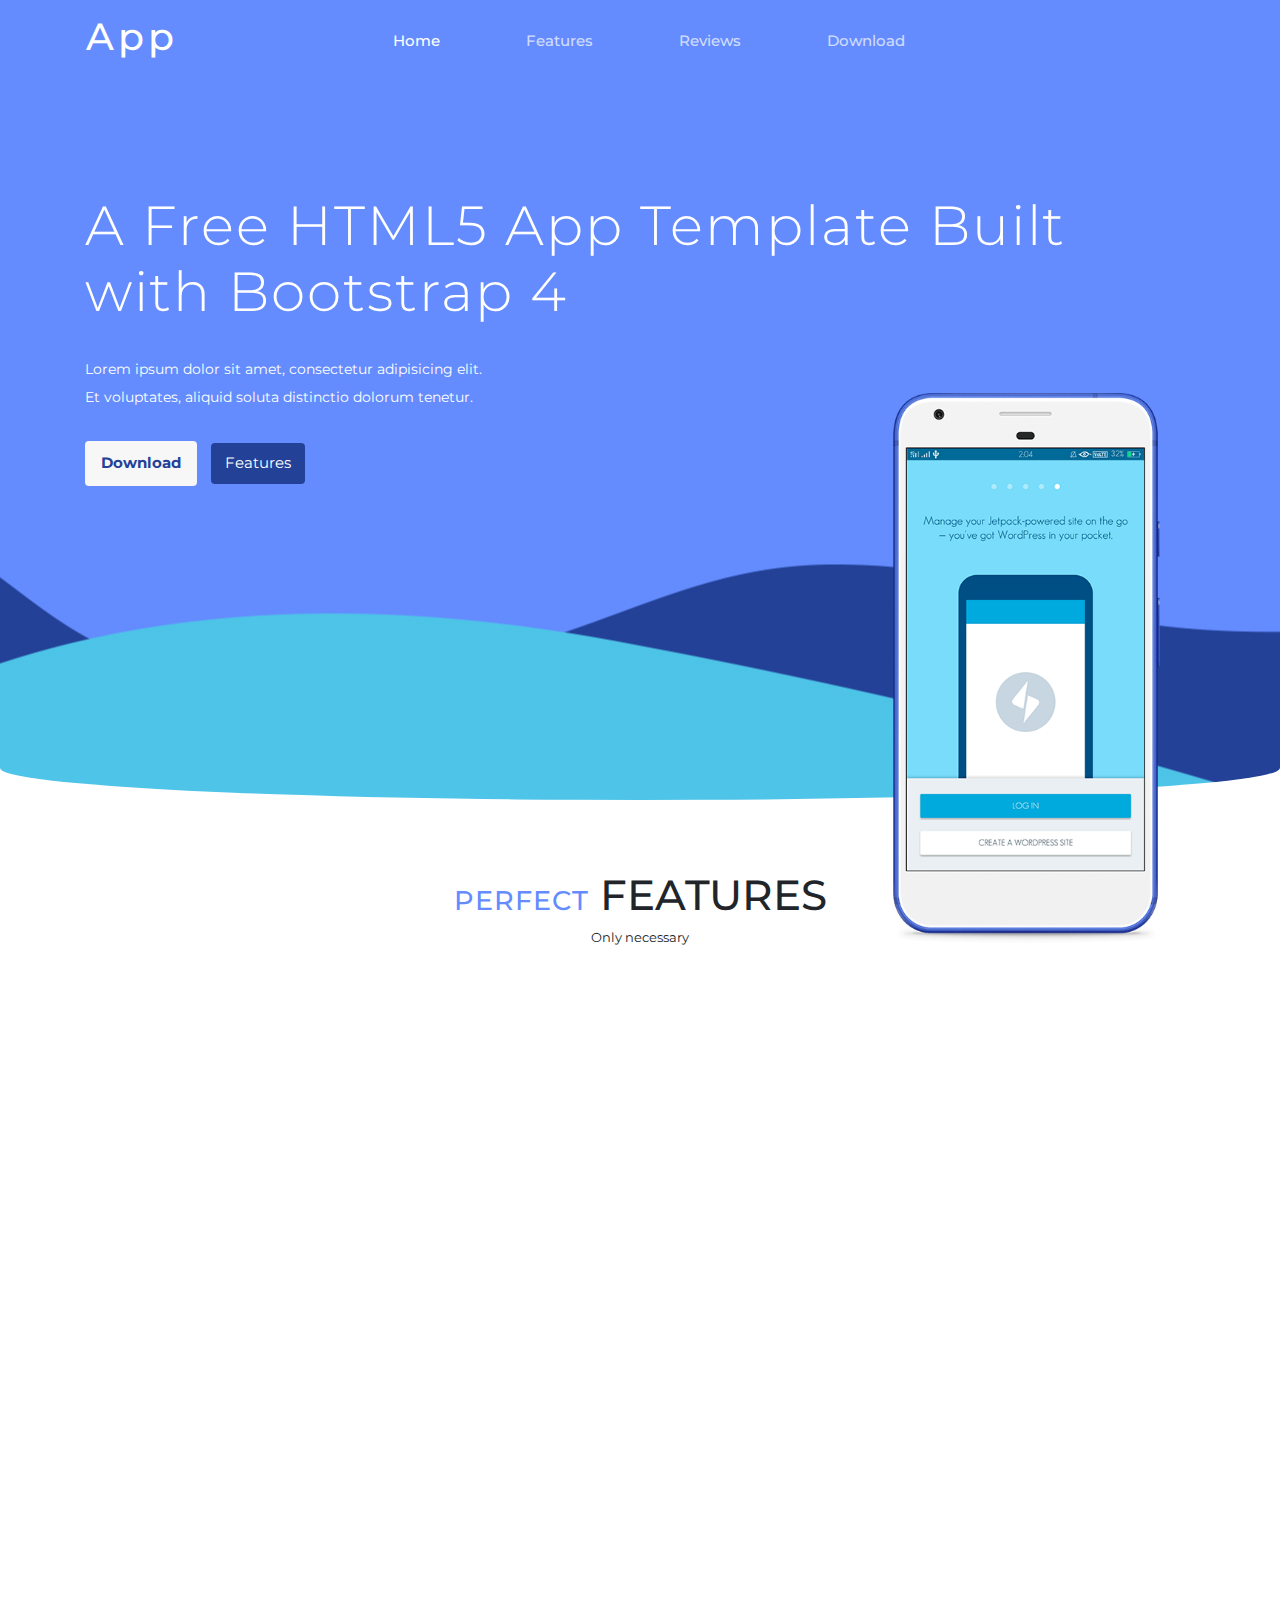
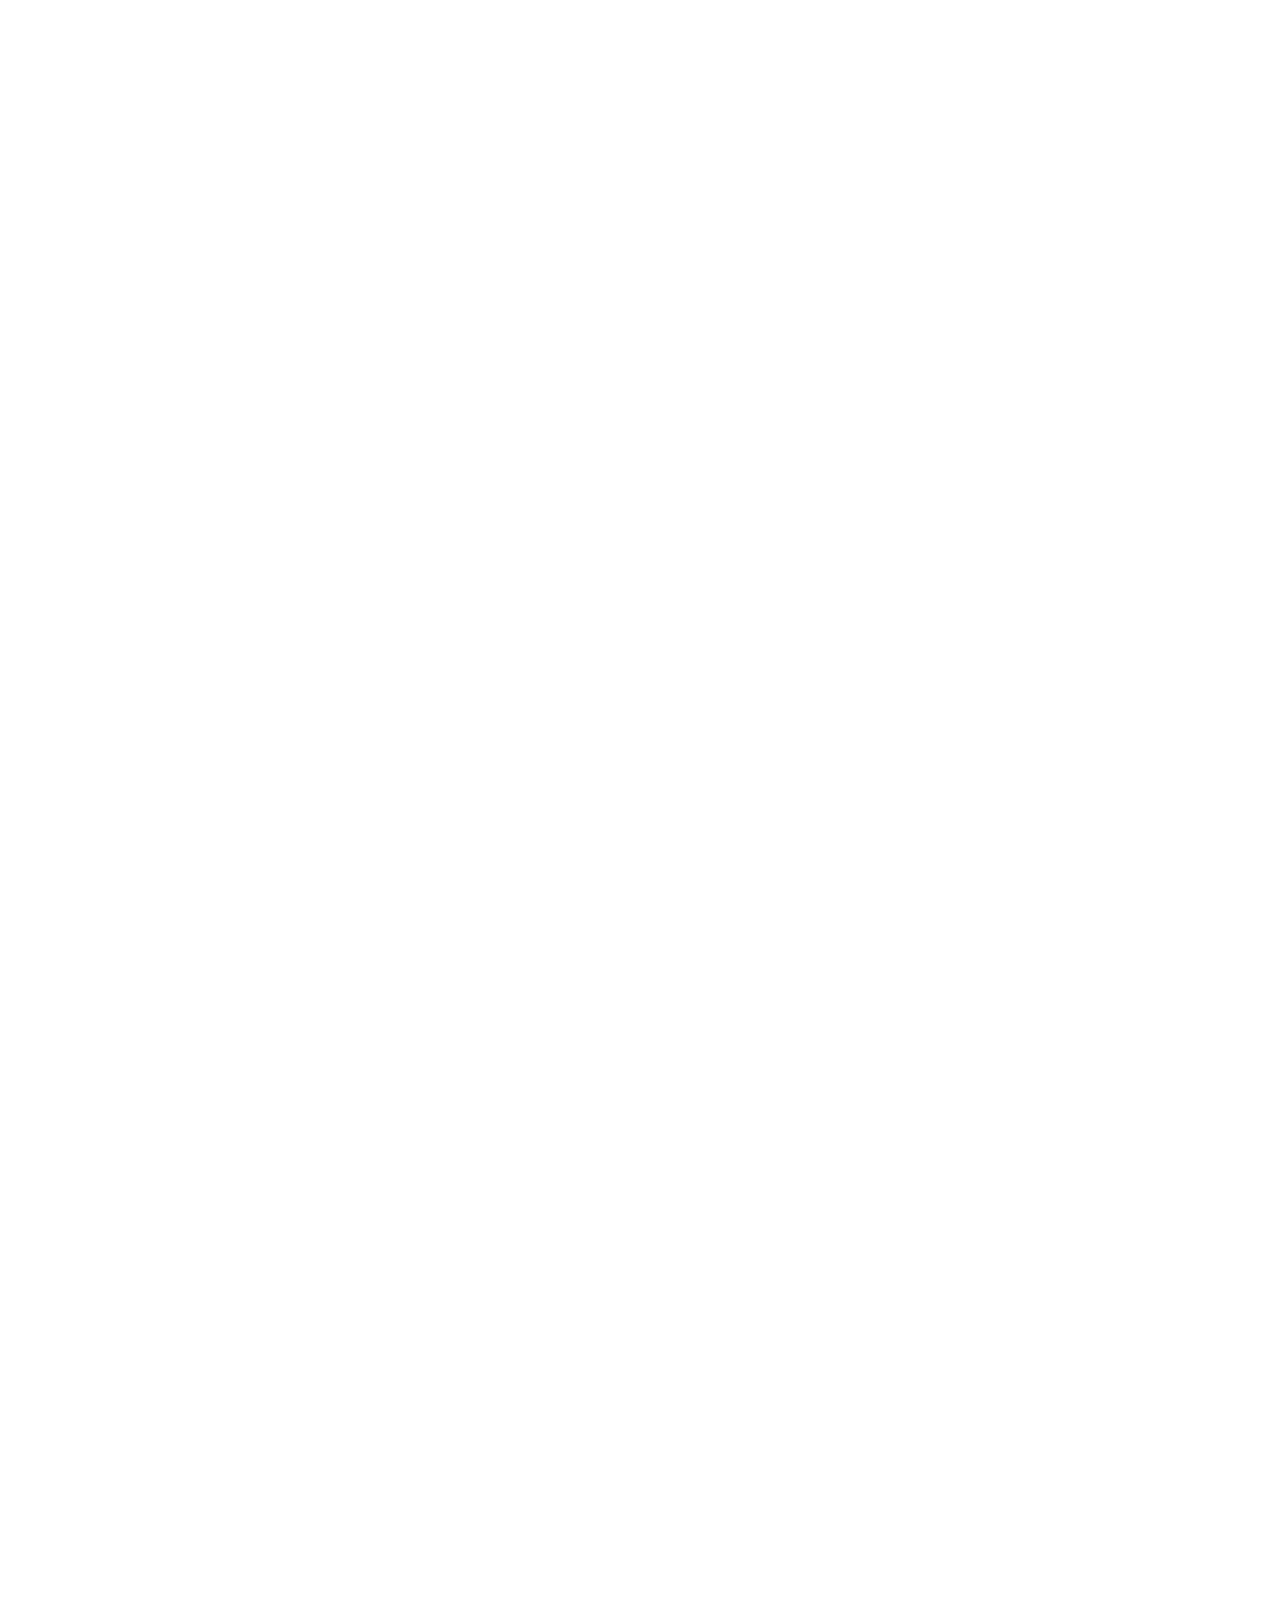
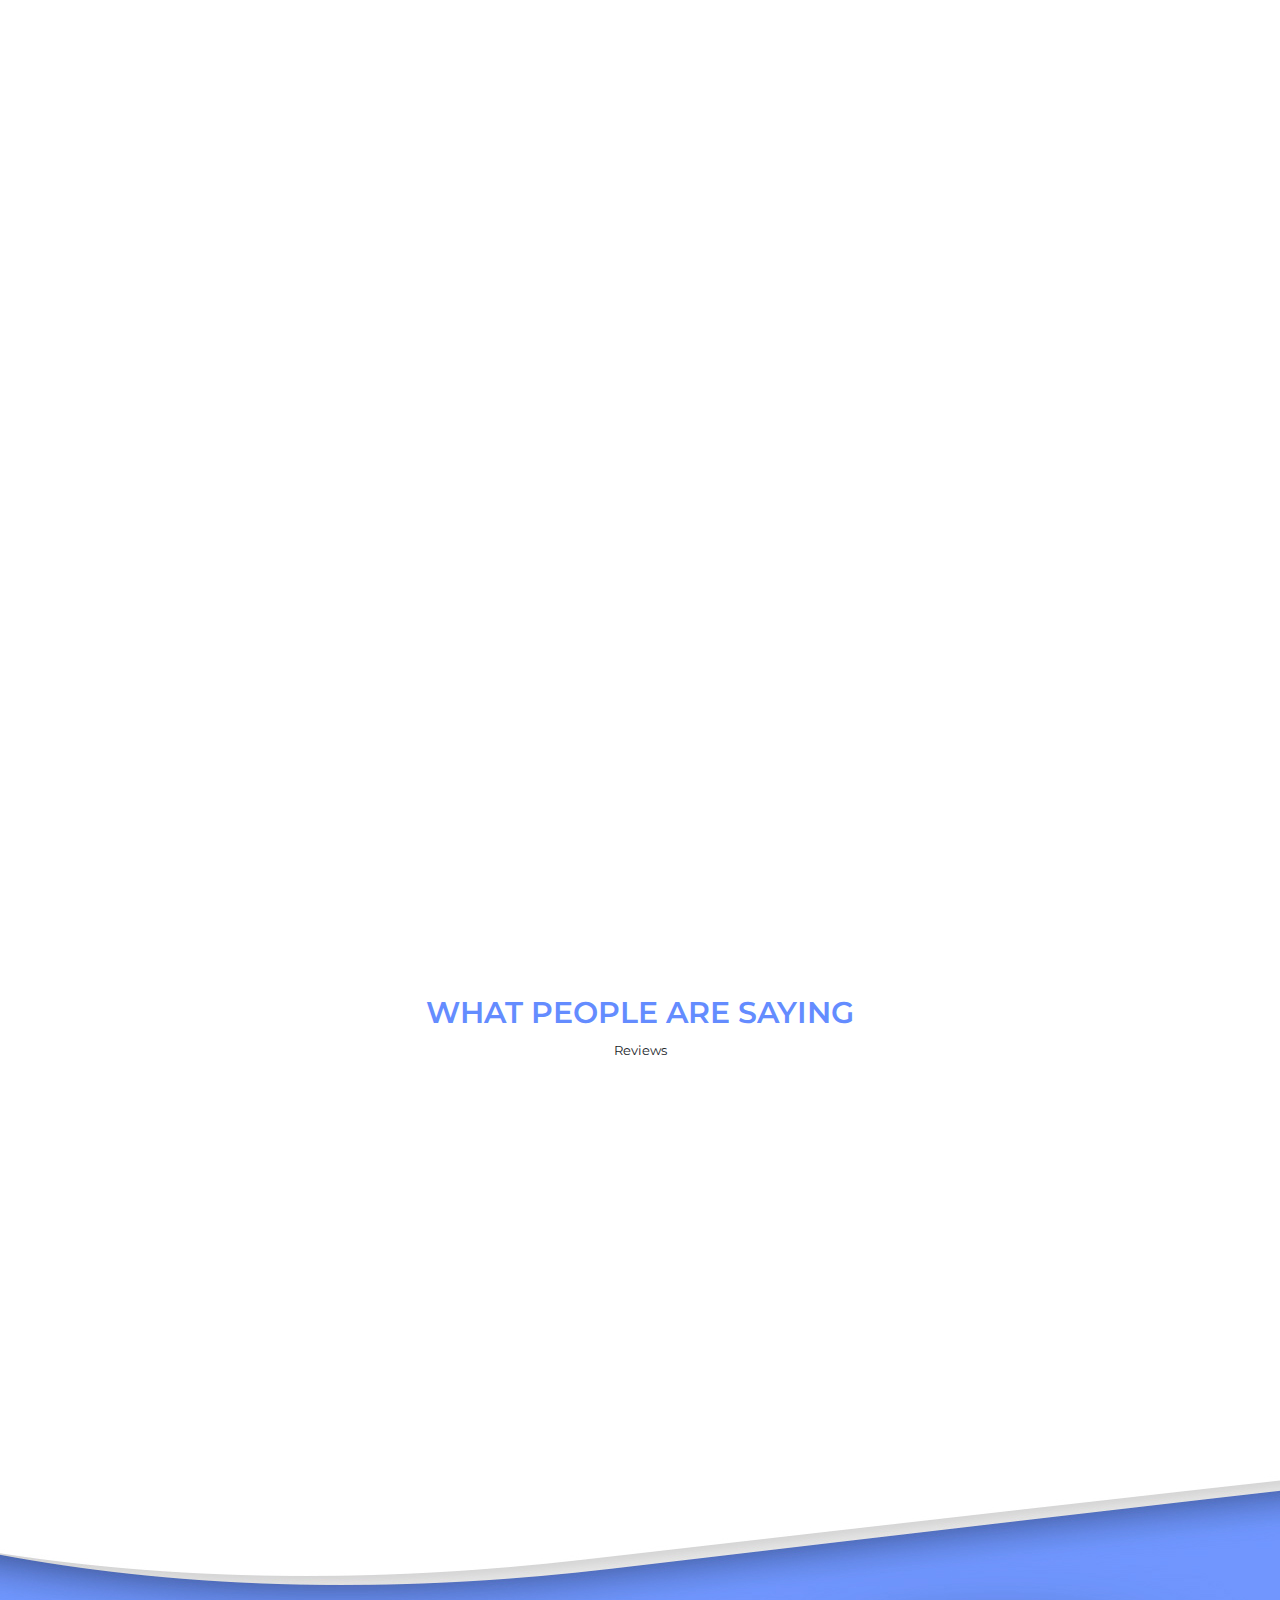
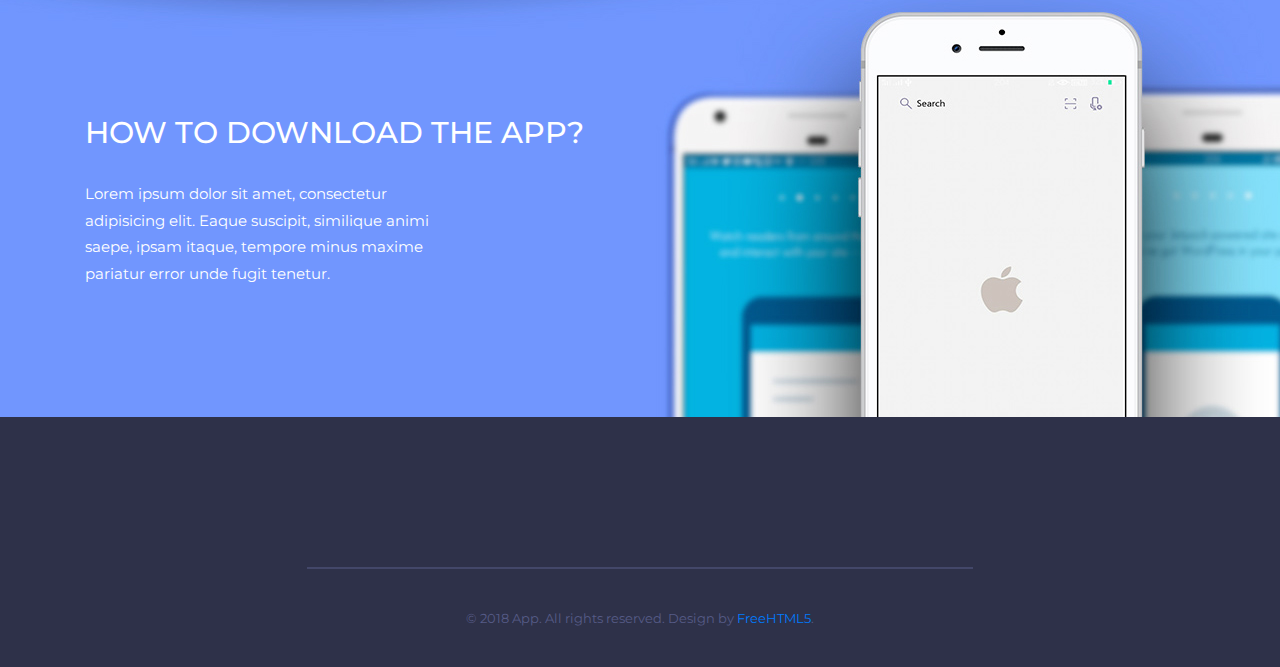
<file: index.html>
<!DOCTYPE html>
<!--
	App by FreeHTML5.co
	Twitter: http://twitter.com/fh5co
	URL: http://freehtml5.co
-->
<html lang="en">
<head>
	<meta charset="UTF-8">
	<title>App &mdash; Free Website Template, Free HTML5 Template by FreeHTML5.co</title>
	<meta name="viewport" content="width=device-width, initial-scale=1.0">
	<meta name="description" content="Free HTML5 Website Template by FreeHTML5.co" />
	<meta name="keywords" content="free website templates, free html5, free template, free bootstrap, free website template, html5, css3, mobile first, responsive" />
	<meta name="author" content="FreeHTML5.co" />

	<!-- Facebook and Twitter integration -->
	<meta property="og:title" content=""/>
	<meta property="og:image" content=""/>
	<meta property="og:url" content=""/>
	<meta property="og:site_name" content=""/>
	<meta property="og:description" content=""/>
	<meta name="twitter:title" content="" />
	<meta name="twitter:image" content="" />
	<meta name="twitter:url" content="" />
	<meta name="twitter:card" content="" />

	<!-- Bootstrap  -->
	<link rel="stylesheet" href="css/bootstrap.css">
	<!-- Owl Carousel  -->
	<link rel="stylesheet" href="css/owl.carousel.css">
	<link rel="stylesheet" href="css/owl.theme.default.min.css">
	<!-- Animate.css -->
	<link rel="stylesheet" href="css/animate.css">
	<!-- Font Awesome -->
	<link rel="stylesheet" href="https://use.fontawesome.com/releases/v5.0.13/css/all.css" integrity="sha384-DNOHZ68U8hZfKXOrtjWvjxusGo9WQnrNx2sqG0tfsghAvtVlRW3tvkXWZh58N9jp" crossorigin="anonymous">

	<!-- Theme style  -->
	<link rel="stylesheet" href="css/style.css">
</head>
<body>


<div id="page-wrap">


	<!-- ==========================================================================================================
													   HERO
		 ========================================================================================================== -->

	<div id="fh5co-hero-wrapper">
		<nav class="container navbar navbar-expand-lg main-navbar-nav navbar-light">
			<a class="navbar-brand" href="">App</a>
			<button class="navbar-toggler" type="button" data-toggle="collapse" data-target="#navbarSupportedContent" aria-controls="navbarSupportedContent" aria-expanded="false" aria-label="Toggle navigation">
				<span class="navbar-toggler-icon"></span>
			</button>

			<div class="collapse navbar-collapse" id="navbarSupportedContent">
				<ul class="navbar-nav nav-items-center ml-auto mr-auto">
					<li class="nav-item active">
						<a class="nav-link" href="#">Home <span class="sr-only">(current)</span></a>
					</li>
					<li class="nav-item">
						<a class="nav-link" href="#" onclick="$('#fh5co-features').goTo();return false;">Features</a>
					</li>
					<li class="nav-item">
						<a class="nav-link" href="#" onclick="$('#fh5co-reviews').goTo();return false;">Reviews</a>
					</li>
					<li class="nav-item">
						<a class="nav-link" href="#"  onclick="$('#fh5co-download').goTo();return false;">Download</a>
					</li>
				</ul>
				<div class="social-icons-header">
					<a href="https://www.facebook.com/fh5co"><i class="fab fa-facebook-f"></i></a>
					<a href="https://freehtml5.co"><i class="fab fa-instagram"></i></a>
					<a href="https://www.twitter.com/fh5co"><i class="fab fa-twitter"></i></a>
				</div>
			</div>
		</nav>

		<div class="container fh5co-hero-inner">
			<h1 class="animated fadeIn wow" data-wow-delay="0.4s">A Free HTML5 App Template Built with Bootstrap 4</h1>
			<p class="animated fadeIn wow" data-wow-delay="0.67s">Lorem ipsum dolor sit amet, consectetur adipisicing elit. Et voluptates, aliquid soluta distinctio dolorum tenetur. </p>
			<button class="btn btn-md download-btn-first wow fadeInLeft animated" data-wow-delay="0.85s" onclick="$('#fh5co-download').goTo();return false;">Download</button>
			<button class="btn btn-md features-btn-first animated fadeInLeft wow" data-wow-delay="0.95s" onclick="$('#fh5co-features').goTo();return false;">Features</button>
			<img class="fh5co-hero-smartphone animated fadeInRight wow" data-wow-delay="1s" src="img/phone-image.png" alt="Smartphone">
		</div>


	</div> <!-- first section wrapper -->


	<!-- ==========================================================================================================
													 ADVANTAGES
		 ========================================================================================================== -->

	<div class="fh5co-advantages-outer">
		<div class="container">
			<h1 class="second-title"><span class="span-perfect">Perfect</span> <span class="span-features">Features</span></h1>
			<small>Only necessary</small>

			<div class="row fh5co-advantages-grid-columns wow animated fadeIn" data-wow-delay="0.36s">

				<div class="col-sm-4">
					<img class="grid-image" src="img/icon-1.png" alt="Icon-1">
					<h1 class="grid-title">Usability</h1>
					<p class="grid-desc">Lorem ipsum dolor sit amet, consectetur adipisicing elit. Rem cupiditate.</p>
				</div>

				<div class="col-sm-4">
					<img class="grid-image" src="img/icon-2.png" alt="Icon-2">
					<h1 class="grid-title">Parallax Effect</h1>
					<p class="grid-desc">Lorem ipsum dolor sit amet, consectetur adipisicing elit. Rem cupiditate.</p>
				</div>

				<div class="col-sm-4">
					<img class="grid-image" src="img/icon-3.png" alt="Icon-3">
					<h1 class="grid-title">Unlimited Colors</h1>
					<p class="grid-desc">Lorem ipsum dolor sit amet, consectetur adipisicing elit. Rem cupiditate.</p>
				</div>


			</div>
		</div>
	</div>


	<!-- ==========================================================================================================
													  SLIDER
		 ========================================================================================================== -->

	<div class="fh5co-slider-outer wow fadeIn" data-wow-delay="0.36s">
		<h1>SIMPLE WIDGETS</h1>
		<small>Drag and Drop</small>
		<div class="container fh5co-slider-inner">

			<div class="owl-carousel owl-theme">

				<div class="item"><img src="img/smartphone-2.png" alt=""></div>
				<div class="item"><img src="img/smartphone-2.png" alt=""></div>
				<div class="item"><img src="img/iphone.png" alt=""></div>
				<div class="item"><img src="img/smartphone-2.png" alt=""></div>


			</div>

		</div>
	</div>


	<!-- ==========================================================================================================
													  FEATURES
		 ========================================================================================================== -->

	<div class="curved-bg-div wow animated fadeIn" data-wow-delay="0.15s"></div>
	<div id="fh5co-features" class="fh5co-features-outer">
		<div class="container">

			<div class="row fh5co-features-grid-columns">

				<div class="col-sm-6 in-order-1 wow animated fadeInLeft" data-wow-delay="0.22s">
					<div class="col-sm-image-container">
						<img class="img-float-left" src="img/smartphone-1.png" alt="smartphone-1">
						<span class="span-new">NEW</span>
						<span class="span-free">Free</span>
					</div>
				</div>

				<div class="col-sm-6 in-order-2 sm-6-content wow animated fadeInRight" data-wow-delay="0.22s">
					<h1>New Features</h1>
					<p>Lorem ipsum dolor sit amet, consectetur adipisicing elit. Aliquam dolor iste beatae ad adipisci, fugiat dignissimos pariatur, dolore nemo suscipit cum nisi earum voluptates nulla! </p>
					<span class="circle circle-first"><i class="fab fa-instagram"></i></span>
					<span class="circle circle-middle"><i class="fab fa-facebook"></i></span>
					<span class="circle circle-last"><i class="fab fa-twitter"></i></span>
				</div>

				<div class="col-sm-6 in-order-3 sm-6-content wow animated fadeInLeft" data-wow-delay="0.22s">
					<h1>REAL-TIME STATISTICS</h1>
					<p>Lorem ipsum dolor sit amet, consectetur adipisicing elit. Aliquam dolor iste beatae ad adipisci, fugiat dignissimos pariatur, dolore nemo suscipit cum nisi earum voluptates nulla! </p>
					<span class="circle circle-first"><i class="fas fa-star"></i></span>
					<span class="circle circle-middle"><i class="far fa-star"></i></span>
					<span class="circle circle-last"><i class="far fa-thumbs-up"></i></span>
				</div>

				<div class="col-sm-6 in-order-4 wow animated fadeInRight" data-wow-delay="0.22s">
					<img class="img-float-right" src="img/smartphone-2.png" alt="smartphone-2">
				</div>

				<div class="col-sm-6 in-order-5 wow animated fadeInLeft" data-wow-delay="0.22s">
					<div class="col-sm-image-container">
						<img class="img-float-left" src="img/smartphone-2.png" alt="smartphone-3">
						<span class="span-data">DATA</span>
						<span class="span-percent">100%</span>
					</div>
				</div>
				<div class="col-sm-6 in-order-6 sm-6-content wow animated fadeInRight" data-wow-delay="0.22s">
					<h1>POWERFUL BACKEND</h1>
					<p>Lorem ipsum dolor sit amet, consectetur adipisicing elit. Aliquam dolor iste beatae ad adipisci, fugiat dignissimos pariatur, dolore nemo suscipit cum nisi earum voluptates nulla! </p>
					<span class="circle circle-first">95%</span>
					<span class="circle circle-middle"><i class="fas fa-forward"></i></span>
					<span class="circle circle-last"><i class="fab fa-github"></i></span>

				</div>




			</div> <!-- row -->


		</div>
	</div>


	<!-- ==========================================================================================================
													  REVIEWS
		 ========================================================================================================== -->

	<div id="fh5co-reviews" class="fh5co-reviews-outer">
		<h1>What people are saying</h1>
		<small>Reviews</small>
		<div class="container fh5co-reviews-inner">
			<div class="row justify-content-center">
				<div class="col-sm-5 wow fadeIn animated" data-wow-delay="0.25s">
					<img class="float-left" src="img/quotes-1.jpg" alt="Quote 1">
					<p class="testimonial-desc">Lorem ipsum dolor sit amet, consectetur adipisicing elit. Quis similique quasi.</p>
					<small class="testimonial-author">John Doe</small>
					<img class="float-right" src="img/quotes-2.jpg" alt="Quote 2">
				</div>
				<div class="col-sm-5 testimonial-2 wow fadeIn animated" data-wow-delay="0.67s">
					<img class="float-left" src="img/quotes-1.jpg" alt="Quote 1">
					<p class="testimonial-desc">Lorem ipsum dolor sit amet, consectetur adipisicing elit. Quis similique quasi.</p>
					<small class="testimonial-author">Someone</small>
					<img class="float-right" src="img/quotes-2.jpg" alt="Quote 2">
				</div>
			</div>

		</div>
	</div>
	

	<!-- ==========================================================================================================
                                                 BOTTOM
    ========================================================================================================== -->

	<div id="fh5co-download" class="fh5co-bottom-outer">
		<div class="overlay">
			<div class="container fh5co-bottom-inner">
				<div class="row">
					<div class="col-sm-6">
						<h1>How to download the app?</h1>
						<p>Lorem ipsum dolor sit amet, consectetur adipisicing elit. Eaque suscipit, similique animi saepe, ipsam itaque, tempore minus maxime pariatur error unde fugit tenetur.</p>
						<a class="wow fadeIn animated" data-wow-delay="0.25s" href="#"><img class="app-store-btn" src="img/app-store-icon.png" alt="App Store Icon"></a>
						<a class="wow fadeIn animated" data-wow-delay="0.67s" href="#"><img class="google-play-btn" src="img/google-play-icon.png" alt="Google Play Icon"></a>
					</div>
				</div>
			</div>
		</div>
	</div>


	<!-- ==========================================================================================================
                                               SECTION 7 - SUB FOOTER
    ========================================================================================================== -->

	<footer class="footer-outer">
		<div class="container footer-inner">

			<div class="footer-three-grid wow fadeIn animated" data-wow-delay="0.66s">
				<div class="column-1-3">
					<h1>App</h1>
				</div>
				<div class="column-2-3">
					<nav class="footer-nav">
						<ul>
							<a href="#" onclick="$('#fh5co-hero-wrapper').goTo();return false;"><li>Home</li></a>
							<a href="#" onclick="$('#fh5co-features').goTo();return false;"><li>Features</li></a>
							<a href="#" onclick="$('#fh5co-reviews').goTo();return false;"><li>Reviews</li></a>
							<a href="#" onclick="$('#fh5co-download').goTo();return false;"><li class="active">Download</li></a>
						</ul>
					</nav>
				</div>
				<div class="column-3-3">
					<div class="social-icons-footer">
						<a href="https://www.facebook.com/fh5co"><i class="fab fa-facebook-f"></i></a>
						<a href="https://freehtml5.co"><i class="fab fa-instagram"></i></a>
						<a href="https://www.twitter.com/fh5co"><i class="fab fa-twitter"></i></a>
					</div>
				</div>
			</div>

			<span class="border-bottom-footer"></span>

			<p class="copyright">&copy; 2018 App. All rights reserved. Design by <a href="https://freehtml5.co" target="_blank">FreeHTML5</a>.</p>

		</div>
	</footer>




</div> <!-- main page wrapper -->
	
	<script src="js/jquery.min.js"></script>
	<script src="js/bootstrap.js"></script>
	<script src="js/owl.carousel.js"></script>
	<script src="js/wow.min.js"></script>
	<script src="js/main.js"></script>
</body>
</html>
</file>
<file: css/style.css>
/*
	App by FreeHTML5.co
	Twitter: http://twitter.com/fh5co
	URL: http://freehtml5.co
*/
@import url("https://fonts.googleapis.com/css?family=Montserrat:200,300,400,500,600,700,800");
* {
  margin: 0px;
  padding: 0px;
  font-family: "Montserrat", "sans-serif";
}

html {
  overflow-x: hidden;
}

.download-btn-first {
  background: #f7f7f7;
}

.download-btn-first:hover {
  background: #234197;
  color: #fff !important;
}

.features-btn-first {
  font-weight: 700;
}

.features-btn-first:hover {
  background: #f7f7f7 !important;
  color: #234197 !important;
}

#fh5co-hero-wrapper {
  height: 800px;
  width: 100%;
  background: url("../img/banner-bg.jpg") no-repeat center;
  border-radius: 0 0 50% 50% / 4%;
}

.main-navbar-nav .navbar-brand {
  font-size: 38px;
  letter-spacing: 4px;
  position: relative;
  top: -5px;
  font-weight: 500;
}

.main-navbar-nav {
  color: #fff !important;
}
.main-navbar-nav li {
  color: #fff;
  opacity: .7;
}
.main-navbar-nav .navbar-nav .nav-item a:hover {
  color: #234197 !important;
  -webkit-transition: all .33s ease;
  -moz-transition: all .33s ease;
  -o-transition: all .33s ease;
  -ms-transition: all .33s ease;
  transition: all .33s ease;
}
.main-navbar-nav .active {
  color: #fff !important;
  opacity: 1 !important;
}
.main-navbar-nav a {
  color: #fff !important;
}
.main-navbar-nav .nav-link {
  opacity: 1 !important;
  margin: 0 35px;
  font-size: 14.5px;
  font-weight: 500;
}

.social-icons-header i {
  margin: 15px;
  font-size: 20px;
}

.social-icons-header a:hover i {
  opacity: .6;
  -webkit-transition: all .2s ease;
  -moz-transition: all .2s ease;
  -o-transition: all .2s ease;
  -ms-transition: all .2s ease;
  transition: all .2s ease;
}

.fh5co-hero-inner {
  margin-top: 110px;
  position: relative;
}
.fh5co-hero-inner > h1 {
  color: #fff;
  font-weight: 300;
  font-size: 55px;
  letter-spacing: 2px;
}
.fh5co-hero-inner > p {
  width: 400px;
  font-size: 14px;
  color: #fff;
  margin-top: 30px;
  margin-bottom: 30px;
  line-height: 2em;
}
.fh5co-hero-inner .download-btn-first {
  font-size: 15px;
  padding: 10px 15px;
  font-weight: 700;
  color: #234197;
}
.fh5co-hero-inner .features-btn-first {
  font-size: 15px;
  padding: 8px 13px;
  font-weight: 400;
  background: #234197;
  color: #fff;
  margin-left: 10px;
}
.fh5co-hero-inner .fh5co-hero-smartphone {
  position: absolute;
  right: 0px;
  top: 120px;
  height: 650px;
}

/* ==========================================================================================================
										ADVANTAGES
   ========================================================================================================== */
.fh5co-advantages-outer {
  padding: 70px;
  height: auto;
  width: 100%;
  overflow: hidden;
}
.fh5co-advantages-outer .span-perfect {
  color: #648cff;
  text-transform: uppercase;
  font-size: 27px;
  letter-spacing: 1px;
}
.fh5co-advantages-outer .span-features {
  text-transform: uppercase;
  font-size: 42px;
}
.fh5co-advantages-outer .second-title {
  text-align: center;
  display: block;
}
.fh5co-advantages-outer small {
  display: block;
  text-align: center;
}
.fh5co-advantages-outer .fh5co-advantages-grid-columns {
  margin-top: 120px;
}
.fh5co-advantages-outer .fh5co-advantages-grid-columns .col-sm-4 .grid-image {
  width: 30%;
  float: left;
  padding-right: 30px;
  position: relative;
  top: 1px;
  color: #648cff;
}
.fh5co-advantages-outer .fh5co-advantages-grid-columns .col-sm-4 .grid-title {
  float: left;
  font-size: 20px;
  font-weight: 600;
}
.fh5co-advantages-outer .fh5co-advantages-grid-columns .col-sm-4 .grid-desc {
  float: right;
  font-size: 13px;
  padding-right: 7%;
  width: 70%;
  color: #c7c7c7;
  margin-top: 10px;
  line-height: 1.87em;
}

.fh5co-slider-inner {
  margin-top: 50px;
  margin-bottom: 30px;
}

/* ==========================================================================================================
										SLIDER
   ========================================================================================================== */
.fh5co-slider-outer {
  width: 100%;
  height: auto;
  padding: 70px;
}
.fh5co-slider-outer h1 {
  color: #648cff;
  text-transform: uppercase;
  font-size: 30px;
  font-weight: 600;
  margin-bottom: 10px;
  text-align: center;
}
.fh5co-slider-outer > h1, .fh5co-slider-outer small {
  text-align: center;
  display: block;
}
.fh5co-slider-outer .fh5co-slider-outer {
  margin-top: 50px;
}
.fh5co-slider-outer .carousel-left-arrow {
  position: absolute;
  left: -100px;
  bottom: 250px;
  font-size: 60px;
  color: #ececec;
}
.fh5co-slider-outer .carousel-right-arrow {
  position: absolute;
  right: -100px;
  bottom: 250px;
  font-size: 60px;
  color: #ececec;
}
.fh5co-slider-outer .item img {
  height: 400px;
  width: 200px;
  object-fit: contain;
}

/* ==========================================================================================================
										FEATURES
   ========================================================================================================== */
.curved-bg-div {
  background: url("../img/curved-bgg.jpg") no-repeat;
  background-position: 0px -140px;
  background-size: cover;
  width: 100%;
  height: 300px;
}

.fh5co-features-outer {
  width: 100%;
  height: auto;
  margin-top: -180px;
}
.fh5co-features-outer .col-sm-6 {
  margin-top: 80px;
}
.fh5co-features-outer .col-sm-6 img {
  height: 550px;
}
.fh5co-features-outer .sm-6-content {
  margin-top: 250px;
  position: relative;
}
.fh5co-features-outer .sm-6-content h1 {
  color: #648cff;
  text-transform: uppercase;
  font-size: 25px;
  font-weight: 600;
  margin-bottom: 20px;
}
.fh5co-features-outer .sm-6-content p {
  color: #111;
  font-weight: 500;
  font-size: 14.5px;
  line-height: 1.8em;
  width: 450px;
}
.fh5co-features-outer .col-sm-6 .col-sm-image-container {
  position: relative;
  width: 300px;
}
.fh5co-features-outer .col-sm-6 .span-new {
  color: #fff;
  background: #fcec64;
  padding: 18px;
  width: 35px;
  display: inline-block;
  line-height: 30px;
  height: 30px;
  text-align: center;
  border-radius: 50%;
  font-size: 14px;
  box-sizing: initial;
  position: absolute;
  font-weight: 700;
  right: 0;
  top: 140px;
}
.fh5co-features-outer .col-sm-6 .span-free {
  color: #fff;
  background: #6ca3ff;
  padding: 18px;
  width: 35px;
  display: inline-block;
  line-height: 30px;
  height: 30px;
  text-align: center;
  border-radius: 50%;
  font-size: 14px;
  box-sizing: initial;
  position: absolute;
  left: -35px;
  bottom: -430px;
  font-weight: 700;
}
.fh5co-features-outer .col-sm-6 .span-data {
  color: #7e8c91;
  background: #b8faee;
  padding: 20px;
  width: 40px;
  display: inline-block;
  line-height: 30px;
  height: 30px;
  text-align: center;
  border-radius: 50%;
  font-size: 14px;
  letter-spacing: 1px;
  box-sizing: initial;
  position: absolute;
  top: 140px;
  right: -2px;
  font-weight: 700;
}
.fh5co-features-outer .col-sm-6 .span-percent {
  color: #fff;
  background: #6ca3ff;
  padding: 18px;
  width: 35px;
  display: inline-block;
  line-height: 30px;
  height: 30px;
  text-align: center;
  border-radius: 50%;
  font-size: 14px;
  box-sizing: initial;
  position: absolute;
  left: -35px;
  bottom: -430px;
  font-weight: 700;
}
.fh5co-features-outer .col-sm-6 .circle {
  color: #c3cfe5;
  border: 1px solid #ededed;
  background: #fff;
  padding: 10px;
  width: 35px;
  display: inline-block;
  line-height: 30px;
  height: 30px;
  text-align: center;
  border-radius: 50%;
  font-size: 14px;
  box-sizing: initial;
  position: absolute;
  font-weight: 600;
  box-shadow: 0 0 0 5px #f9f9f9;
}
.fh5co-features-outer .col-sm-6 .circle-first {
  width: 35px;
  display: inline-block;
  line-height: 30px;
  height: 30px;
  text-align: center;
  border-radius: 50%;
  font-size: 14px;
  box-sizing: initial;
  position: absolute;
  margin-left: 0px;
  font-weight: 600;
}
.fh5co-features-outer .col-sm-6 .circle-middle {
  width: 35px;
  display: inline-block;
  line-height: 30px;
  height: 30px;
  text-align: center;
  border-radius: 50%;
  font-size: 14px;
  box-sizing: initial;
  position: absolute;
  margin-left: 50px;
  font-weight: 600;
}
.fh5co-features-outer .col-sm-6 .circle-last {
  width: 35px;
  display: inline-block;
  line-height: 30px;
  height: 30px;
  text-align: center;
  border-radius: 50%;
  font-size: 14px;
  box-sizing: initial;
  position: absolute;
  margin-left: 100px;
  font-weight: 600;
}

/* ==========================================================================================================
										REVIEWS
   ========================================================================================================== */
.fh5co-reviews-outer {
  width: 100%;
  height: 400px;
  padding: 70px;
  margin-top: 100px;
}
.fh5co-reviews-outer .fh5co-reviews-inner {
  margin-top: 100px;
}
.fh5co-reviews-outer > h1 {
  color: #648cff;
  text-transform: uppercase;
  font-size: 30px;
  font-weight: 600;
  margin-bottom: 10px;
  text-align: center;
}
.fh5co-reviews-outer > small {
  text-align: center;
  display: block;
}
.fh5co-reviews-outer .testimonial-desc {
  clear: both;
  padding-top: 30px;
  font-weight: 500;
}
.fh5co-reviews-outer .testimonial-2 {
  margin-left: 50px;
}

/* ==========================================================================================================
										BOTTOM
   ========================================================================================================== */
.fh5co-bottom-outer {
  width: 100%;
  height: 572px;
  background: url("../img/download-section-bg.jpg") no-repeat center;
  margin-top: 120px;
  overflow-x: hidden;
}
.fh5co-bottom-outer .fh5co-bottom-inner {
  margin-top: 270px;
}
.fh5co-bottom-outer .fh5co-bottom-inner .col-sm-6 h1 {
  color: #fff;
  text-transform: uppercase;
  font-size: 30px;
  margin-bottom: 30px;
}
.fh5co-bottom-outer .fh5co-bottom-inner .col-sm-6 p {
  width: 350px;
  color: #fff;
  font-size: 14.5px;
  line-height: 1.85em;
}
.fh5co-bottom-outer .fh5co-bottom-inner .col-sm-6 img {
  margin-top: 25px;
}

   /* ==========================================================================================================
										SUB FOOTER
   ========================================================================================================== */
.img-float-left {
  float: left;
}

.img-float-right {
  float: right;
}

.footer-outer {
  width: 100%;
  padding: 50px;
  height: 250px;
  background: #2e3149;
  overflow: hidden;
}
.footer-outer .footer-inner {
  width: 100%;
  height: inherit;
}
.footer-outer .social-icons-footer i {
  margin: 15px;
  font-size: 20px;
}
.footer-outer .social-icons-footer a:hover i {
  opacity: .6;
  -webkit-transition: all .2s ease;
  -moz-transition: all .2s ease;
  -o-transition: all .2s ease;
  -ms-transition: all .2s ease;
  transition: all .2s ease;
}
.footer-outer .footer-three-grid {
  width: 1140px;
  margin: 0 auto;
  height: 50px;
  text-align: center;
}
.footer-outer .column-1-3 {
  width: 20%;
  float: left;
  height: 50px;
}
.footer-outer .column-1-3 h1 {
  font-size: 38px;
  letter-spacing: 3px;
  position: relative;
  top: -5px;
  font-weight: 600;
  color: #fff;
}
.footer-outer .column-2-3 {
  width: 60%;
  float: left;
  height: 50px;
}
.footer-outer .column-3-3 {
  width: 20%;
  float: left;
  height: 50px;
}
.footer-outer .column-3-3 a {
  color: #b5b5c8;
}
.footer-outer .column-3-3 .social-icons-header a:hover {
  color: #fff;
  opacity: 1;
  -webkit-transition: color .2s ease;
  -o-transition: color .2s ease;
  transition: color .2s ease;
}
.footer-outer .footer-nav ul {
  list-style: none;
  text-align: center;
}
.footer-outer .footer-nav ul li {
  display: inline-block;
  line-height: 50px;
  color: #b5b5c8;
  margin: 0 30px;
  font-size: 14px;
}
.footer-outer .footer-nav ul li:hover {
  color: #fff;
  -webkit-transition: color .2s ease-in-out;
  -o-transition: color .2s ease-in-out;
  transition: color .2s ease-in-out;
}
.footer-outer .footer-nav ul .active {
  color: #fff;
}
.footer-outer .footer-nav ul li a {
  color: #fff;
  text-decoration: none;
}
.footer-outer .border-bottom-footer {
  height: 1px;
  width: 60%;
  margin: 0 auto;
  border: 1px solid #434769;
  display: block;
  margin-top: 50px;
}
.footer-outer .copyright {
  color: #565b87;
  text-align: center;
  font-size: 13px;
  padding: 40px 0;
}

.google-play-btn {
  margin-left: 10px;
}

/* ==========================================================================================================
                                       RESPONSIVE STYLING
  ========================================================================================================== */
@media screen and (max-width: 1400px) {
  body {
    overflow-x: hidden;
  }

  .fh5co-hero-inner .fh5co-hero-smartphone {
    position: absolute;
    right: 50px;
    top: 200px;
    height: 550px;
  }

  .curved-bg-div {
    background-position: 100% -20px;
  }

  .footer-outer .footer-three-grid {
    width: 100%;
  }
}
@media screen and (max-width: 1200px) {
  body {
    overflow-x: hidden;
  }

  .fh5co-hero-inner .fh5co-hero-smartphone {
    position: absolute;
    right: -15px;
    top: 200px;
    height: 550px;
  }
}
@media screen and (max-width: 993px) {
  body {
    overflow-x: hidden;
  }

  #fh5co-hero-wrapper {
    height: 95vh;
  }

  .fh5co-hero-inner {
    margin-top: 30px;
  }

  .fh5co-hero-inner .fh5co-hero-smartphone {
    position: absolute;
    left: 0;
    right: 0;
    margin-left: auto;
    margin-right: auto;
    top: 270px;
    height: 460px;
    margin-top: 110px;
  }

  .fh5co-advantages-outer {
    margin-top: 50px;
    padding-bottom: 0;
  }

  .fh5co-advantages-outer .fh5co-advantages-grid-columns .col-sm-4 .grid-image {
    width: 60px;
    float: none;
    display: block;
    margin: 0 auto;
    padding-right: 0px;
    margin-bottom: 20px;
    position: relative;
    top: 1px;
  }

  .fh5co-advantages-outer .fh5co-advantages-grid-columns .col-sm-4 .grid-title {
    float: none;
    text-align: center;
  }

  .fh5co-advantages-outer .fh5co-advantages-grid-columns .col-sm-4 .grid-desc {
    float: none;
    width: 100%;
    text-align: center;
  }

  .fh5co-slider-outer .fh5co-slider-outer {
    margin-top: 0px;
  }

  .fh5co-features-outer {
    margin-top: -100px;
  }

  .fh5co-features-outer .sm-6-content p {
    width: 100%;
  }

  .footer-outer .footer-nav ul li {
    margin: 0 10px;
  }

  .footer-outer .social-icons-footer i {
    margin: 15px 10px;
    font-size: 20px;
  }
}
@media screen and (max-width: 993px) {
  .fh5co-features-grid-columns .col-sm-6 {
    -ms-flex: 0 0 50%;
    flex: 0 0 100%;
    width: 100%;
    max-width: 100%;
    margin: 30px auto;
    text-align: center;
  }

  .fh5co-features-outer .col-sm-6 .col-sm-image-container {
    position: relative;
    width: 295px !important;
    text-align: center;
    margin: 15px auto 0;
  }

  .no-float {
    float: none !important;
  }

  .fh5co-slider-outer .carousel-right-arrow {
    position: absolute;
    right: -70px;
    bottom: 250px;
    font-size: 60px;
    color: #ececec;
  }

  .fh5co-slider-outer .carousel-left-arrow {
    position: absolute;
    left: -70px;
    bottom: 250px;
    font-size: 60px;
    color: #ececec;
  }

  .img-float-right {
    float: none;
  }

  .img-float-left {
    float: none;
  }

  .fh5co-features-outer .col-sm-6 .span-percent, .fh5co-features-outer .col-sm-6 .span-free {
    left: -15px;
    bottom: 140px;
  }

  .fh5co-features-outer .col-sm-6 .span-new {
    right: -10px;
  }

  .fh5co-features-outer .col-sm-6 .span-data {
    right: -15px;
  }

  .fh5co-features-outer .col-sm-6 .circle {
    position: static;
    display: inline-block;
    margin: 25px 5px;
  }

  .fh5co-advantages-outer .second-title {
    margin-top: 60px;
  }

  .fh5co-features-grid-columns {
    display: flex;
    flex-direction: column;
  }
  .fh5co-features-grid-columns .in-order-4 {
    order: 1;
  }
  .fh5co-features-grid-columns .in-order-3 {
    order: 2;
  }

  .fh5co-reviews-outer {
    padding: 0;
  }

  .navbar-light .navbar-toggler {
    color: #fff !important;
    border-color: #c7c7c7 !important;
  }

  .navbar-light .navbar-nav .nav-link {
    margin: 0;
    width: 100%;
  }

  .social-icons-header i:first-of-type {
    margin-right: 10px !important;
    margin-left: 0 !important;
    font-size: 30px;
  }
}
@media screen and (max-width: 800px) {
  .fh5co-hero-inner > h1 {
    color: #fff;
    font-weight: 300;
    font-size: 45px;
    letter-spacing: 2px;
  }

  #fh5co-hero-wrapper {
    height: 800px;
  }

  .fh5co-advantages-outer .fh5co-advantages-grid-columns {
    margin-top: 40px;
  }

  .fh5co-advantages-grid-columns .col-sm-4 {
    -ms-flex: 0 0 100%;
    flex: 0 0 100%;
    width: 100%;
    max-width: 100%;
    margin: 30px auto;
    text-align: center;
  }

  .fh5co-hero-inner .fh5co-hero-smartphone {
    height: 420px;
    top: 310px;
  }

  .fh5co-advantages-outer .second-title {
    margin-top: 60px;
  }

  .fh5co-bottom-outer {
    margin-top: 40px;
    overflow: hidden;
  }

  .fh5co-bottom-outer .fh5co-bottom-inner {
    margin-top: 50px;
  }

  .fh5co-slider-outer {
    padding: 0;
  }

  .fh5co-slider-outer .carousel-left-arrow {
    left: 50px;
    font-size: 50px;
    bottom: 190px;
  }

  .fh5co-slider-outer .carousel-right-arrow {
    right: 50px;
    font-size: 50px;
    bottom: 190px;
  }

  .fh5co-reviews-inner .col-sm-5 {
    -ms-flex: 0 0 75%;
    flex: 0 0 75%;
    width: 75%;
    max-width: 75%;
    margin: 30px auto;
    text-align: center;
  }

  .fh5co-slider-outer .item img {
    height: 300px;
  }

  .fh5co-reviews-outer {
    height: auto;
  }

  .fh5co-reviews-outer .fh5co-reviews-inner {
    margin-top: 50px;
  }

  .fh5co-bottom-outer {
    background-position: center bottom;
    overflow: hidden;
    height: auto;
  }

  .fh5co-bottom-inner {
    overflow: hidden;
    padding-bottom: 50px;
    text-align: center;
  }

  .overlay {
    width: 100%;
    height: 100%;
    background: rgba(0, 0, 0, 0.6);
    overflow-x: hidden;
  }

  .fh5co-bottom-outer .fh5co-bottom-inner .col-sm-6 p {
    width: 90%;
    margin: 0 auto;
  }

  .footer-outer {
    height: auto;
    padding: 20px;
  }

  .footer-outer .column-1-3 {
    width: 100%;
    float: none;
    height: auto;
    padding-top: 30px;
  }

  .footer-outer .column-2-3 {
    width: 100%;
    float: none;
    height: auto;
  }

  .footer-outer .column-3-3 {
    width: 100%;
    float: left;
    height: auto;
    margin: 15px 0;
  }

  .footer-outer .copyright {
    margin-top: 30px;
    padding: 10px 0;
  }

  .footer-outer .border-bottom-footer {
    height: 1px;
    width: 100%;
    margin: 0 auto;
    border: 1px solid #434769;
    display: block;
    margin-top: 100px;
  }
}
@media screen and (max-width: 520px) {
  #fh5co-hero-wrapper {
    height: 900px;
  }

  .fh5co-hero-inner > h1 {
    font-size: 40px;
  }

  .fh5co-hero-inner > p {
    width: 100%;
  }

  .fh5co-hero-inner {
    text-align: center;
  }

  .fh5co-hero-inner .fh5co-hero-smartphone {
    height: 450px;
    top: 420px;
    margin-top: 70px;
  }

  .social-icons-header i:first-of-type {
    font-size: 22px;
  }

  .fh5co-slider-outer .carousel-left-arrow {
    left: 0;
  }

  .fh5co-slider-outer .carousel-right-arrow {
    right: 0;
  }

  .fh5co-slider-inner {
    margin-top: 50px;
    margin-bottom: 30px;
  }

  .fh5co-reviews-inner .col-sm-5 {
    -ms-flex: 0 0 90%;
    flex: 0 0 90%;
    width: 90%;
    max-width: 90%;
    margin: 30px auto;
    text-align: center;
  }

  .fh5co-advantages-outer .span-perfect {
    margin-top: 80px;
    font-size: 18px;
    margin-bottom: 15px;
    display: block;
    width: 100%;
    text-align: center;
  }

  .fh5co-advantages-outer .span-features {
    font-size: 24px;
    display: block;
    width: 100%;
    text-align: center;
  }
}
</file>
